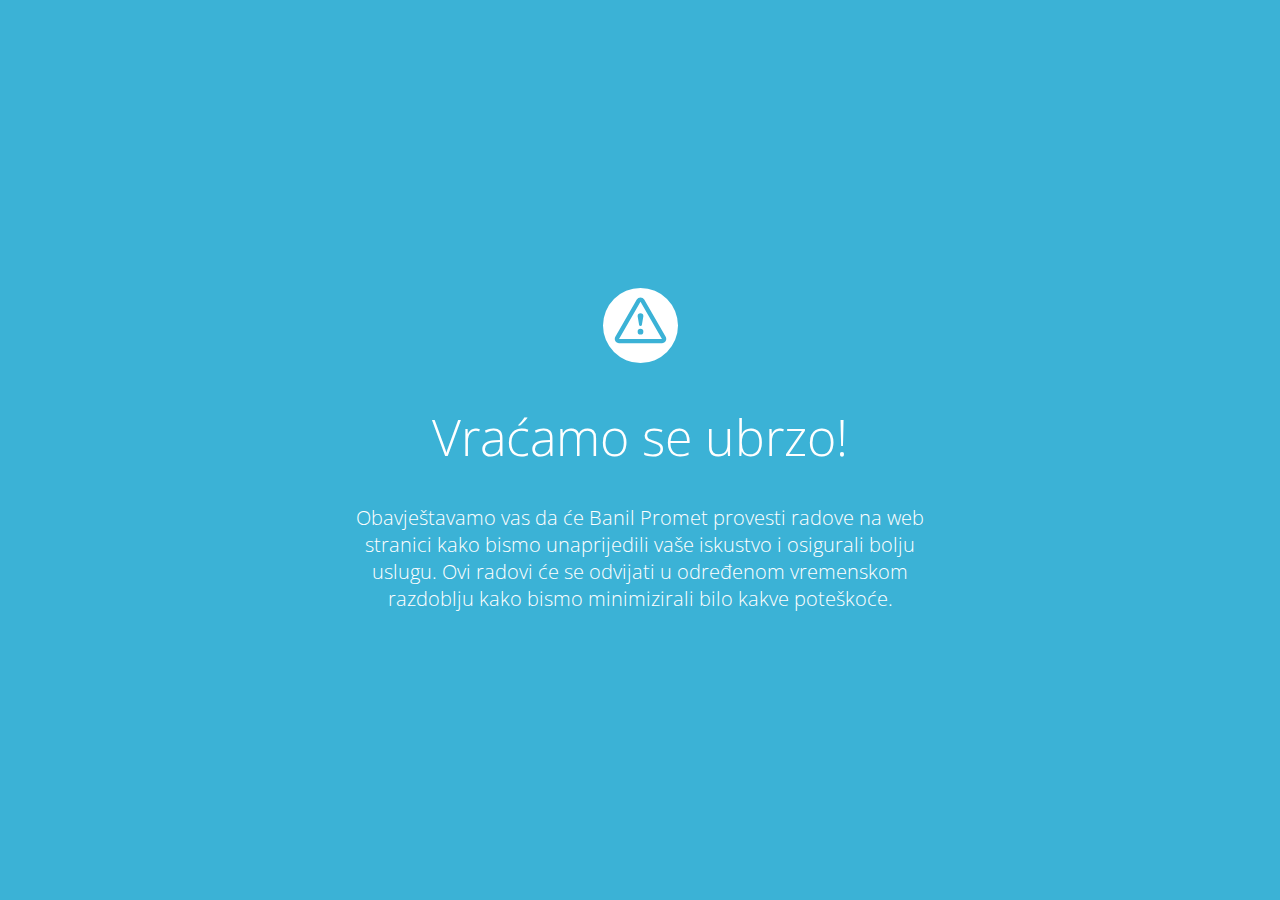
<file: uskoro.html>
<!DOCTYPE html>
<html lang="en" >
<head>
  <meta charset="UTF-8">
  <title>Radovi na sustavu</title>
  

</head>
<body>
<!-- partial:index.partial.html -->
<!doctype html>
<title>Uskoro</title>
<link href="https://fonts.googleapis.com/css?family=Open+Sans:300,400,700" rel="stylesheet">
<style>
  html, body { padding: 0; margin: 0; width: 100%; height: 100%; }
  * {box-sizing: border-box;}
  body { text-align: center; padding: 0; background: #3bb2d6; color: #fff; font-family: Open Sans; }
  h1 { font-size: 50px; font-weight: 100; text-align: center;}
  body { font-family: Open Sans; font-weight: 100; font-size: 20px; color: #fff; text-align: center; display: -webkit-box; display: -ms-flexbox; display: flex; -webkit-box-pack: center; -ms-flex-pack: center; justify-content: center; -webkit-box-align: center; -ms-flex-align: center; align-items: center;}
  article { display: block; width: 700px; padding: 50px; margin: 0 auto; }
  a { color: #fff; font-weight: bold;}
  a:hover { text-decoration: none; }
  svg { width: 75px; margin-top: 1em; }
</style>

<article>
    <svg xmlns="http://www.w3.org/2000/svg" viewBox="0 0 202.24 202.24"><defs><style>.cls-1{fill:#fff;}</style></defs><title>Asset 3</title><g id="Layer_2" data-name="Layer 2"><g id="Capa_1" data-name="Capa 1"><path class="cls-1" d="M101.12,0A101.12,101.12,0,1,0,202.24,101.12,101.12,101.12,0,0,0,101.12,0ZM159,148.76H43.28a11.57,11.57,0,0,1-10-17.34L91.09,31.16a11.57,11.57,0,0,1,20.06,0L169,131.43a11.57,11.57,0,0,1-10,17.34Z"/><path class="cls-1" d="M101.12,36.93h0L43.27,137.21H159L101.13,36.94Zm0,88.7a7.71,7.71,0,1,1,7.71-7.71A7.71,7.71,0,0,1,101.12,125.63Zm7.71-50.13a7.56,7.56,0,0,1-.11,1.3l-3.8,22.49a3.86,3.86,0,0,1-7.61,0l-3.8-22.49a8,8,0,0,1-.11-1.3,7.71,7.71,0,1,1,15.43,0Z"/></g></g></svg>
    <h1>Vraćamo se ubrzo!</h1>
    <div>
        <p>Obavještavamo vas da će Banil Promet provesti radove na web stranici kako bismo unaprijedili vaše iskustvo i osigurali bolju uslugu. Ovi radovi će se odvijati u određenom vremenskom razdoblju kako bismo minimizirali bilo kakve poteškoće.</p>
    </div>
</article>
<!-- partial -->
  
</body>
</html>
</file>
